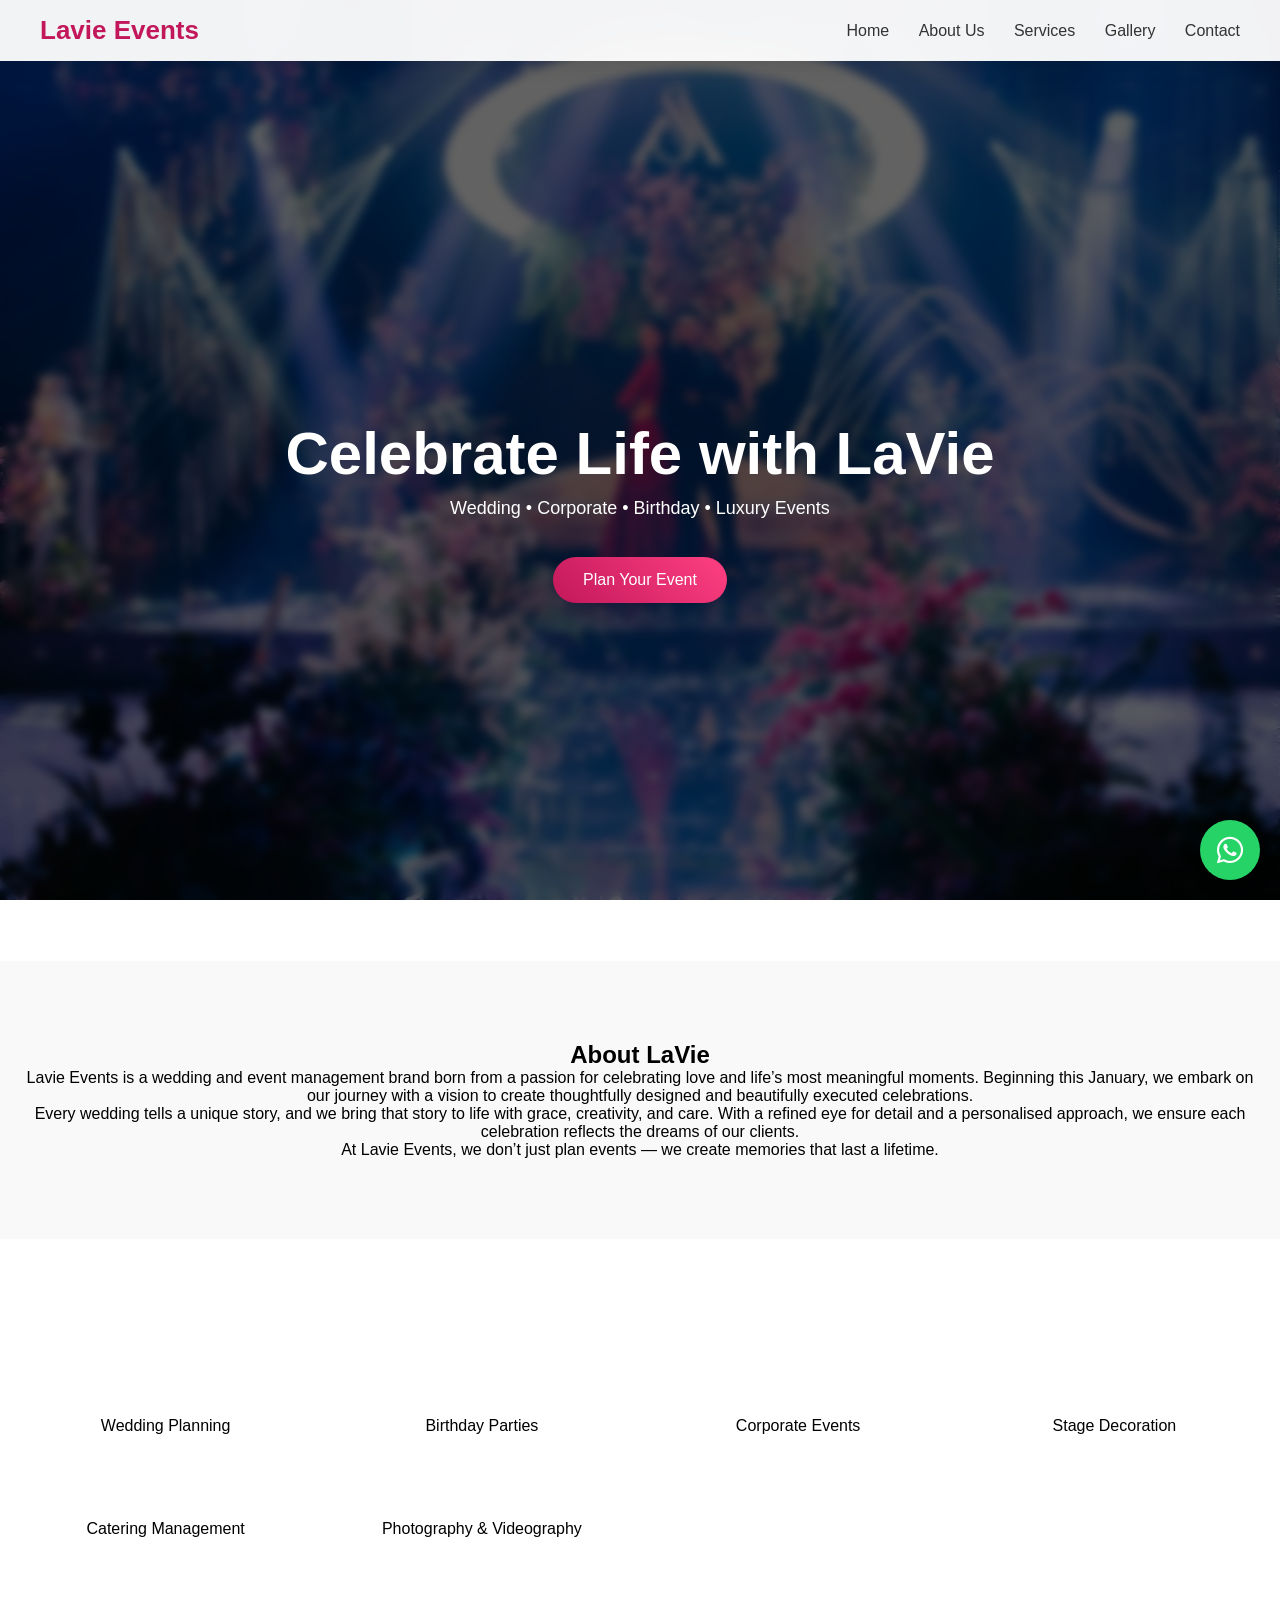
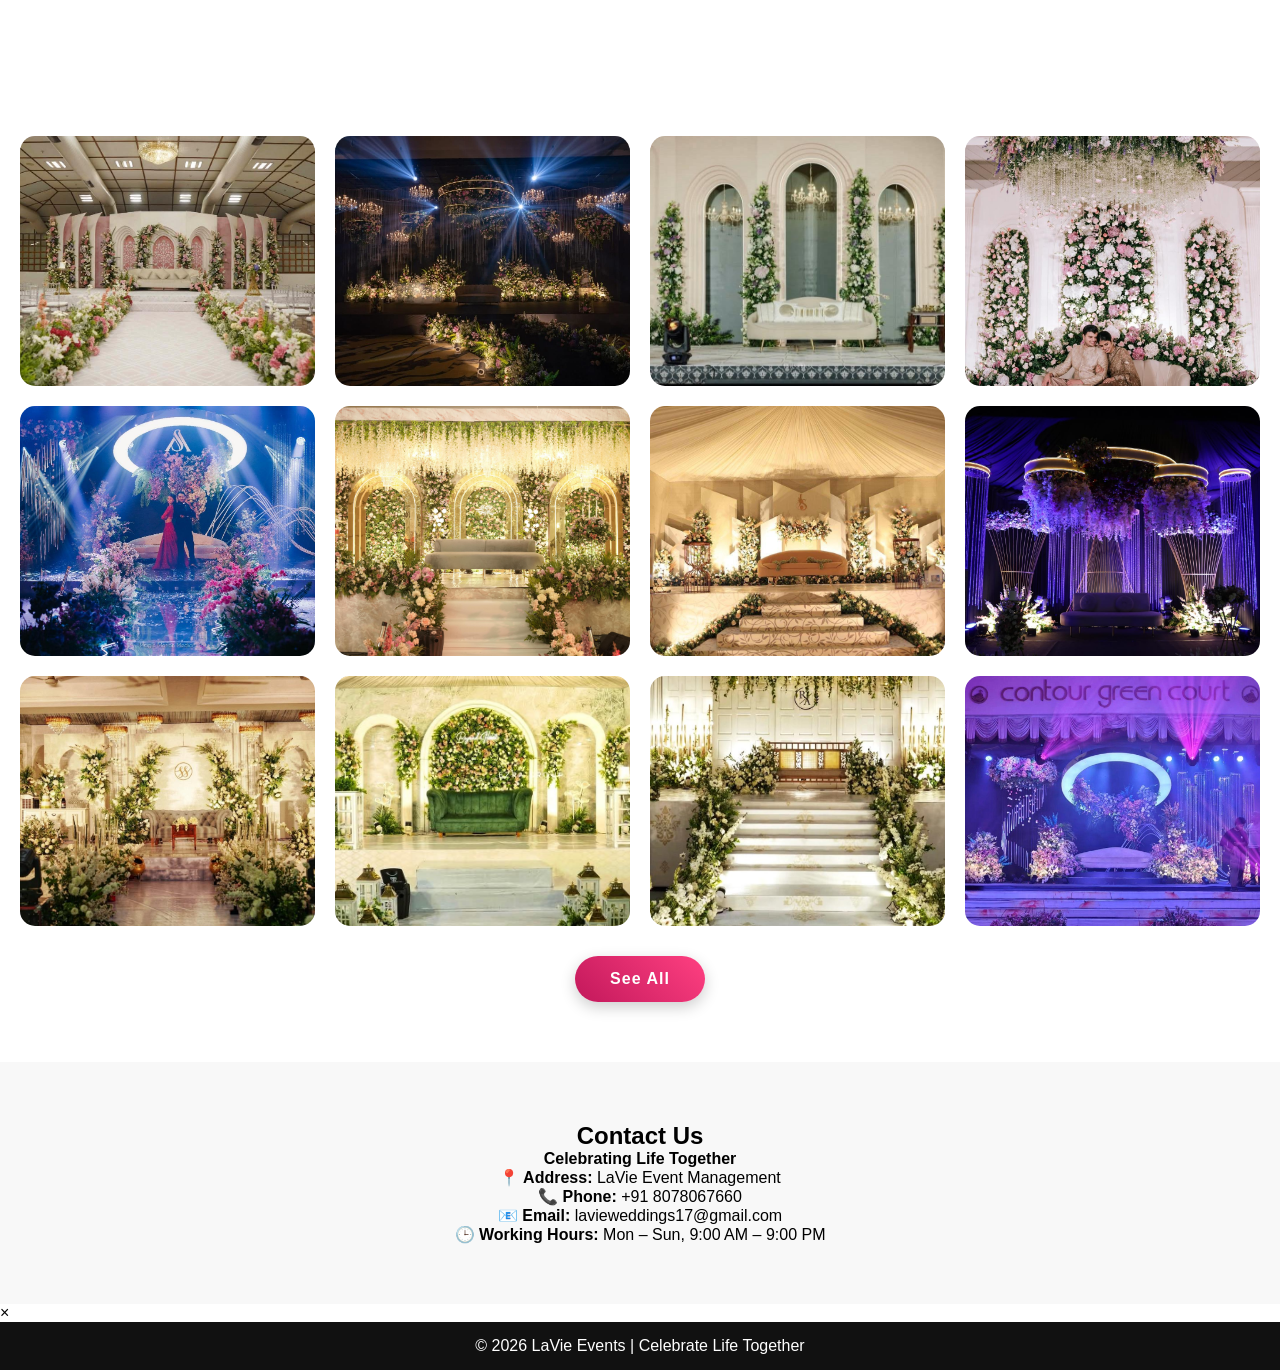
<file: index.html>
<!DOCTYPE html>
<html lang="en">
<head>
    <meta name="viewport" content="width=device-width, initial-scale=1.0">
    <meta charset="UTF-8">
    <title>Lavie Event Management</title>

    <!-- CSS -->
    <link rel="stylesheet" href="style1.css">

    <!-- Font Awesome -->
    <link rel="stylesheet" href="https://cdnjs.cloudflare.com/ajax/libs/font-awesome/6.5.0/css/all.min.css">

    <!-- JS -->
    <script defer src="script1.js"></script>
</head>
<body>

<header>
    <div class="logo">Lavie Events</div>
    <nav>
        <a href="#home">Home</a>
        <a href="#about">About Us</a>
        <a href="#services">Services</a>
        <a href="#gallery">Gallery</a>
        <a href="#contact">Contact</a>
    </nav>
</header>

<!-- HERO -->
<section class="hero" id="home">
    <h1>Celebrate Life with LaVie</h1>
    <p>Wedding • Corporate • Birthday • Luxury Events</p><br>
    <a href="#contact" class="btn">Plan Your Event</a>
</section>

<!-- ABOUT -->
<section class="about-us" id="about">
    <div class="about-container">
        <h2>About LaVie</h2>
        <p>
    Lavie Events is a wedding and event management brand born from a passion
    for celebrating love and life’s most meaningful moments. Beginning this
    January, we embark on our journey with a vision to create thoughtfully
    designed and beautifully executed celebrations.
</p>

<p>
    Every wedding tells a unique story, and we bring that story to life with
    grace, creativity, and care. With a refined eye for detail and a
    personalised approach, we ensure each celebration reflects the dreams of
    our clients.
</p>

<p>
    At Lavie Events, we don’t just plan events — we create memories that last
    a lifetime.
</p>

    </div>
</section>

<!-- WHATSAPP BUTTON -->
<a href="https://wa.me/918078067660" class="whatsapp-buttons" target="_blank">
    <i class="fab fa-whatsapp"></i>
</a>

<!-- SERVICES -->
 
<section class="services" id="services">
    <h2>Our Services</h2>
    <div class="cards">
        <div class="card">Wedding Planning</div>
        <div class="card">Birthday Parties</div>
        <div class="card">Corporate Events</div>
        <div class="card">Stage Decoration</div>
        <div class="card">Catering Management</div>
        <div class="card">Photography & Videography</div>
    </div>
</section>

<!-- GALLERY -->
<section class="gallery" id="gallery">
    <h2>Our Events</h2>

    <div class="gallery-grid">
        <img src="images/images1.jpeg" onclick="openImg(this)">
        <img src="images/images18.jpeg" onclick="openImg(this)">
        <img src="images/images10.jpeg" onclick="openImg(this)">
        <img src="images/images6.jpeg" onclick="openImg(this)">
        <img src="images/images7.jpeg" onclick="openImg(this)">
        <img src="images/images13.jpeg" onclick="openImg(this)">
        <img src="images/images14.jpeg" onclick="openImg(this)">
        <img src="images/images35.jpeg" onclick="openImg(this)">
        <img src="images/images5.jpeg"  onclick="openImg(this)">
        <img src="images/images4.jpeg"  onclick="openImg(this)">
        <img src="images/images9.jpeg"  onclick="openImg(this)">
        <img src="images/images8.jpeg" onclick="openImg(this)">
        <!-- Hidden images -->
        <img src="images/images11.jpeg" class="hidden" onclick="openImg(this)">
        <img src="images/images12.jpeg" class="hidden" onclick="openImg(this)">
        <img src="images/images17.jpeg" class="hidden" onclick="openImg(this)">
        <img src="images/images19.jpeg" class="hidden" onclick="openImg(this)">
        <img src="images/images20.jpeg" class="hidden" onclick="openImg(this)">
        <img src="images/images21.jpeg" class="hidden" onclick="openImg(this)">
        <img src="images/images22.jpeg" class="hidden" onclick="openImg(this)">
        <img src="images/images23.jpeg" class="hidden" onclick="openImg(this)">
        <img src="images/images24.jpeg" class="hidden" onclick="openImg(this)">
        <img src="images/images25.jpeg" class="hidden" onclick="openImg(this)">
        <img src="images/images26.jpeg" class="hidden" onclick="openImg(this)">
        <img src="images/images27.jpeg" class="hidden" onclick="openImg(this)">
        <img src="images/images28.jpeg" class="hidden" onclick="openImg(this)">
        <img src="images/images29.jpeg" class="hidden" onclick="openImg(this)">
        <img src="images/images30.jpeg" class="hidden" onclick="openImg(this)">
        <img src="images/images31.jpeg" class="hidden" onclick="openImg(this)">
        <img src="images/images32.jpeg" class="hidden" onclick="openImg(this)">
        <img src="images/images33.jpeg" class="hidden" onclick="openImg(this)">
        <img src="images/images34.jpeg" class="hidden" onclick="openImg(this)">
    </div>

    <button class="see-all-btn" onclick="seeAll()">See All</button>
</section>

<!-- CONTACT -->
<section class="contact" id="contact">
    <h2>Contact Us</h2>
    <p><b>Celebrating Life Together</b></p>

    <div class="contact-details">
        <p><strong>📍 Address:</strong> LaVie Event Management</p>
        <p><strong>📞 Phone:</strong> +91 8078067660</p>
        <p><strong>📧 Email:</strong> lavieweddings17@gmail.com</p>
        <p><strong>🕒 Working Hours:</strong> Mon – Sun, 9:00 AM – 9:00 PM</p>
    </div>
</section>

<!-- LIGHTBOX -->
<div class="lightbox" id="lightbox">
    <span class="close" onclick="closeImg()">×</span>
    <img id="lightbox-img">
</div>

<footer>
    <p>© 2026 LaVie Events | Celebrate Life Together</p>
</footer>

</body>
</html>
</file>
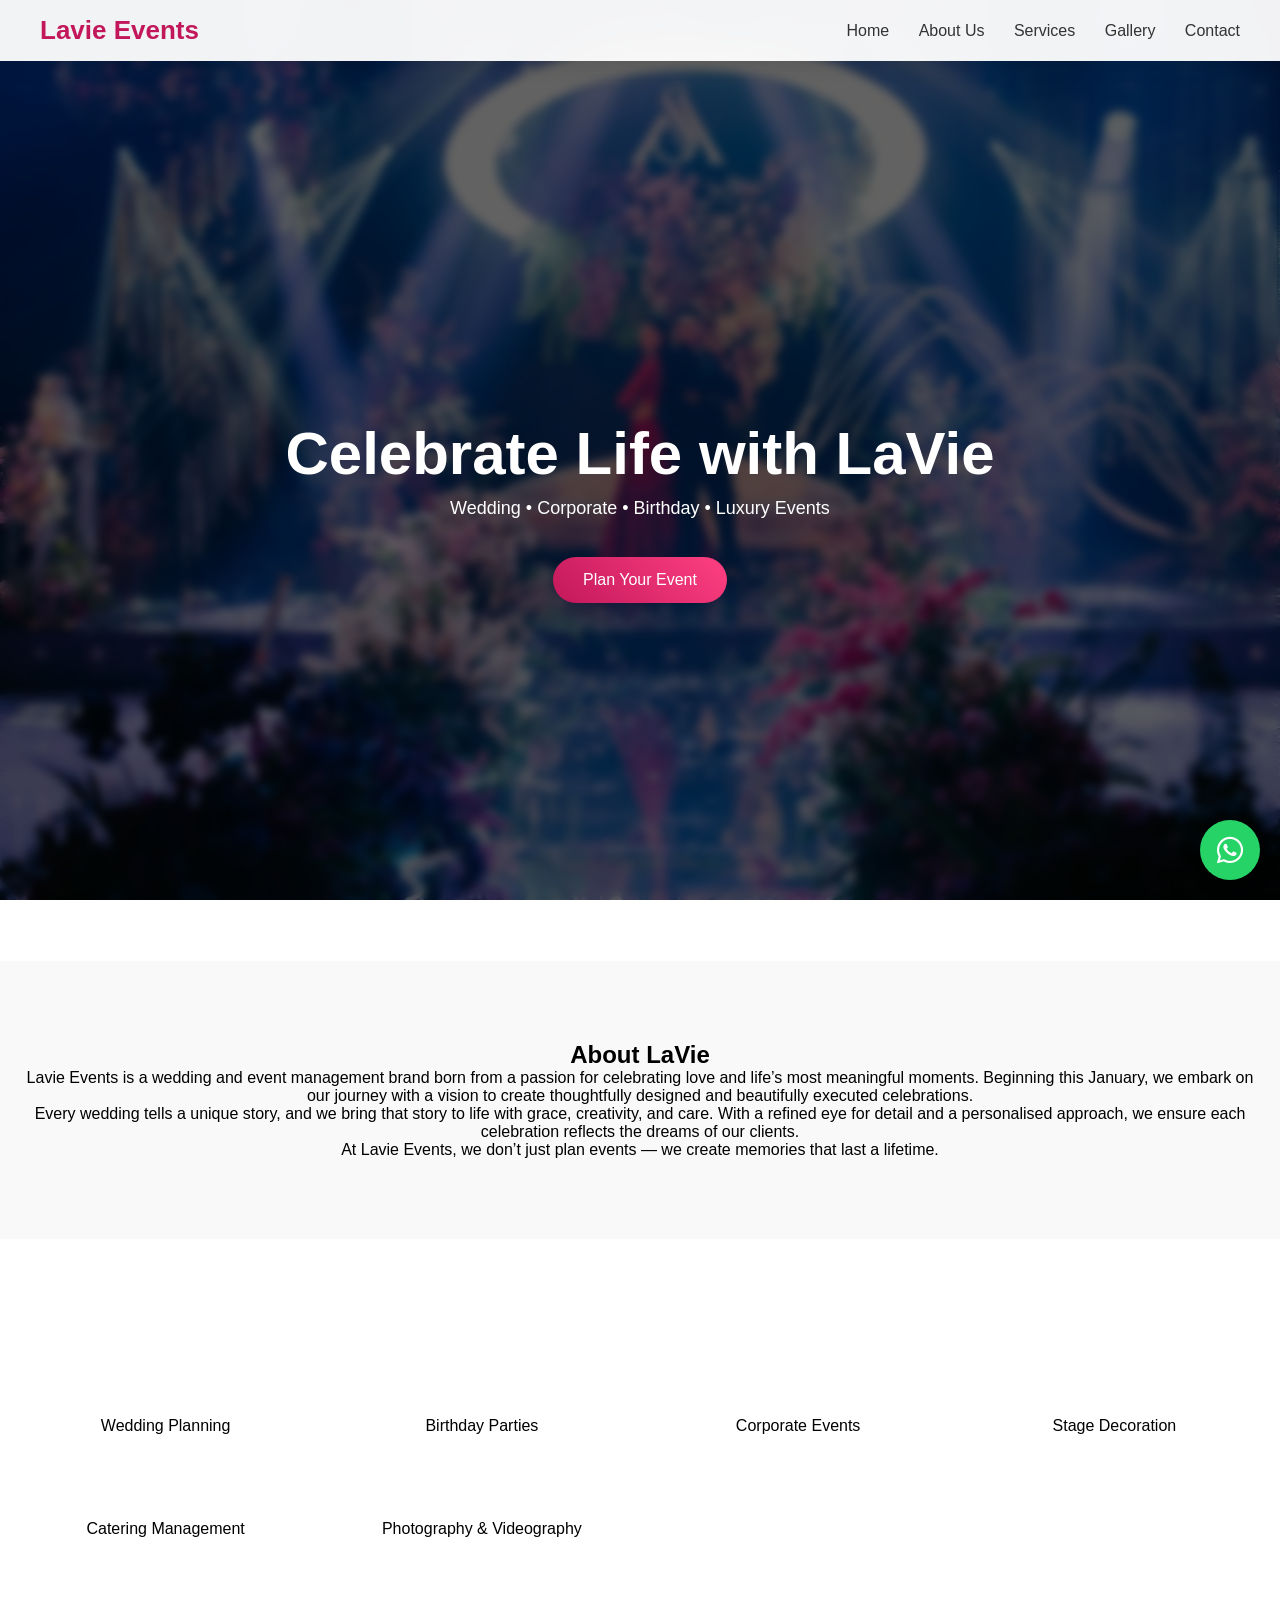
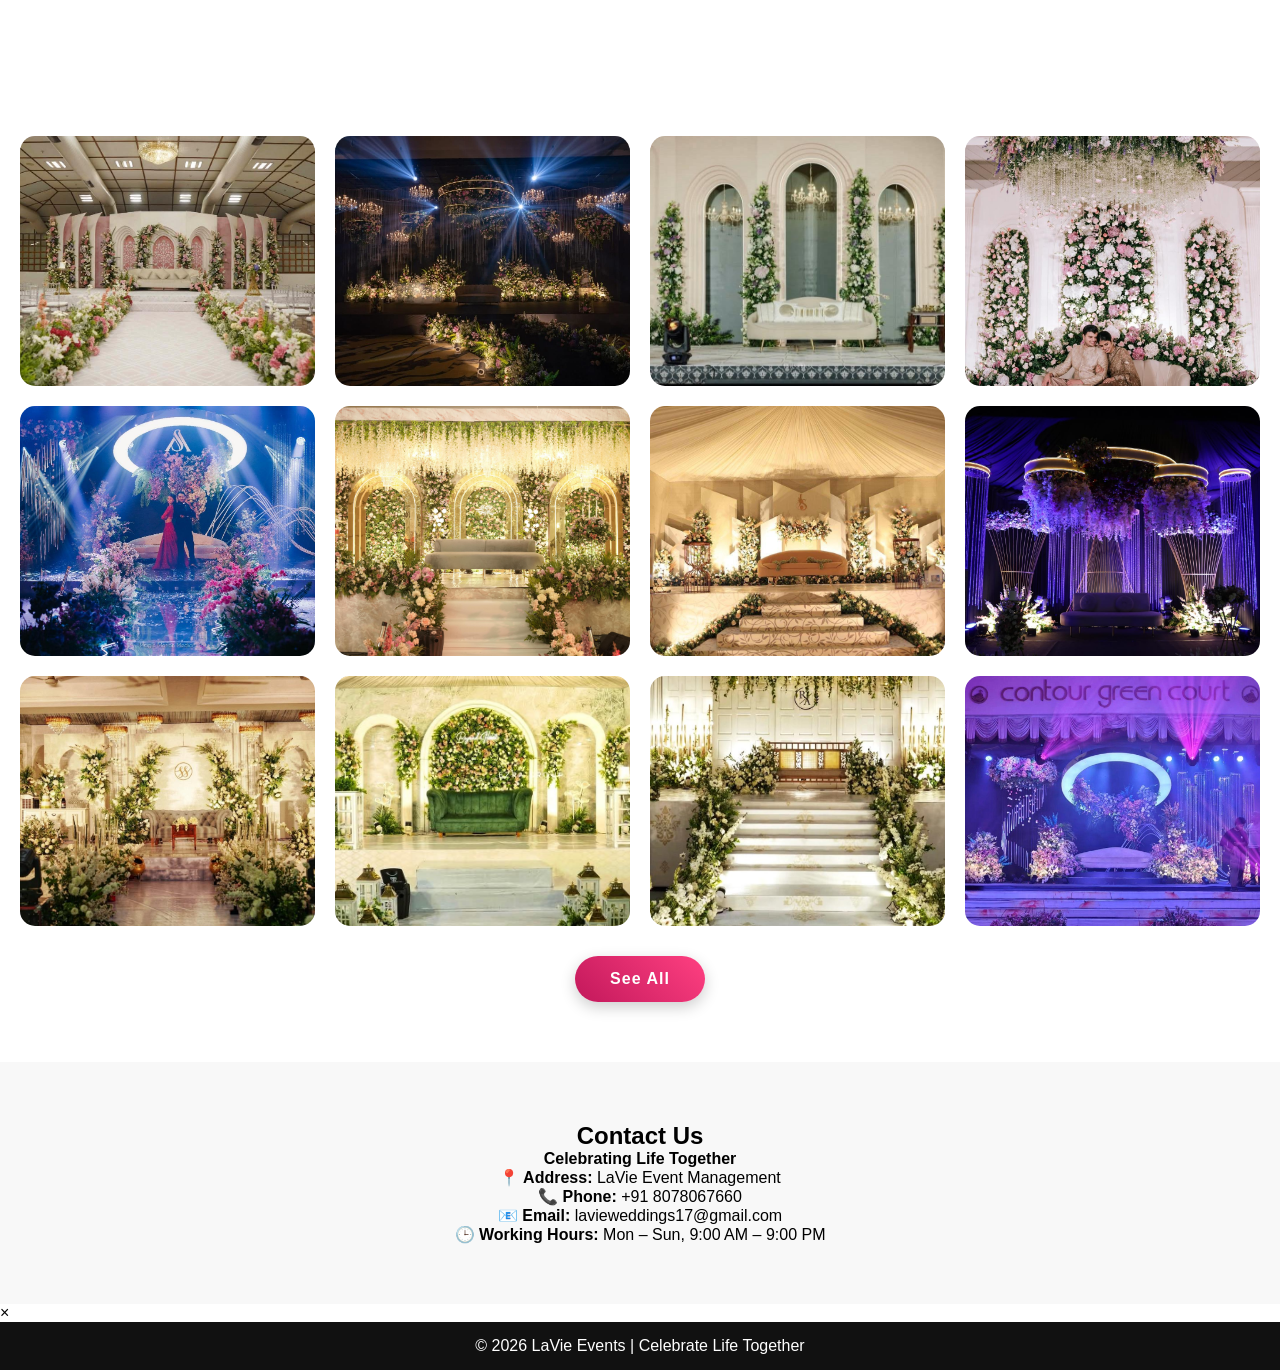
<file: index1.html>
<!DOCTYPE html>
<html lang="en">
<head>
    <meta charset="UTF-8">
    <title>Lavie Event Management</title>

    <!-- CSS -->
    <link rel="stylesheet" href="style1.css">

    <!-- Font Awesome -->
    <link rel="stylesheet" href="https://cdnjs.cloudflare.com/ajax/libs/font-awesome/6.5.0/css/all.min.css">

    <!-- JS -->
    <script defer src="script1.js"></script>
</head>
<body>

<header>
    <div class="logo">Lavie Events</div>
    <nav>
        <a href="#home">Home</a>
        <a href="#about">About Us</a>
        <a href="#services">Services</a>
        <a href="#gallery">Gallery</a>
        <a href="#contact">Contact</a>
    </nav>
</header>

<!-- HERO -->
<section class="hero" id="home">
    <h1>Celebrate Life with LaVie</h1>
    <p>Wedding • Corporate • Birthday • Luxury Events</p><br>
    <a href="#contact" class="btn">Plan Your Event</a>
</section>

<!-- ABOUT -->
<section class="about-us" id="about">
    <div class="about-container">
        <h2>About LaVie</h2>
        <p>
    Lavie Events is a wedding and event management brand born from a passion
    for celebrating love and life’s most meaningful moments. Beginning this
    January, we embark on our journey with a vision to create thoughtfully
    designed and beautifully executed celebrations.
</p>

<p>
    Every wedding tells a unique story, and we bring that story to life with
    grace, creativity, and care. With a refined eye for detail and a
    personalised approach, we ensure each celebration reflects the dreams of
    our clients.
</p>

<p>
    At Lavie Events, we don’t just plan events — we create memories that last
    a lifetime.
</p>

    </div>
</section>

<!-- WHATSAPP BUTTON -->
<a href="https://wa.me/918078067660" class="whatsapp-buttons" target="_blank">
    <i class="fab fa-whatsapp"></i>
</a>

<!-- SERVICES -->
 
<section class="services" id="services">
    <h2>Our Services</h2>
    <div class="cards">
        <div class="card">Wedding Planning</div>
        <div class="card">Birthday Parties</div>
        <div class="card">Corporate Events</div>
        <div class="card">Stage Decoration</div>
        <div class="card">Catering Management</div>
        <div class="card">Photography & Videography</div>
    </div>
</section>

<!-- GALLERY -->
<section class="gallery" id="gallery">
    <h2>Our Events</h2>

    <div class="gallery-grid">
        <img src="images/images1.jpeg" onclick="openImg(this)">
        <img src="images/images18.jpeg" onclick="openImg(this)">
        <img src="images/images10.jpeg" onclick="openImg(this)">
        <img src="images/images6.jpeg" onclick="openImg(this)">
        <img src="images/images7.jpeg" onclick="openImg(this)">
        <img src="images/images13.jpeg" onclick="openImg(this)">
        <img src="images/images14.jpeg" onclick="openImg(this)">
        <img src="images/images35.jpeg" onclick="openImg(this)">
        <img src="images/images5.jpeg"  onclick="openImg(this)">
        <img src="images/images4.jpeg"  onclick="openImg(this)">
        <img src="images/images9.jpeg"  onclick="openImg(this)">
        <img src="images/images8.jpeg" onclick="openImg(this)">
        <!-- Hidden images -->
        <img src="images/images11.jpeg" class="hidden" onclick="openImg(this)">
        <img src="images/images12.jpeg" class="hidden" onclick="openImg(this)">
        <img src="images/images17.jpeg" class="hidden" onclick="openImg(this)">
        <img src="images/images19.jpeg" class="hidden" onclick="openImg(this)">
        <img src="images/images20.jpeg" class="hidden" onclick="openImg(this)">
        <img src="images/images21.jpeg" class="hidden" onclick="openImg(this)">
        <img src="images/images22.jpeg" class="hidden" onclick="openImg(this)">
        <img src="images/images23.jpeg" class="hidden" onclick="openImg(this)">
        <img src="images/images24.jpeg" class="hidden" onclick="openImg(this)">
        <img src="images/images25.jpeg" class="hidden" onclick="openImg(this)">
        <img src="images/images26.jpeg" class="hidden" onclick="openImg(this)">
        <img src="images/images27.jpeg" class="hidden" onclick="openImg(this)">
        <img src="images/images28.jpeg" class="hidden" onclick="openImg(this)">
        <img src="images/images29.jpeg" class="hidden" onclick="openImg(this)">
        <img src="images/images30.jpeg" class="hidden" onclick="openImg(this)">
        <img src="images/images31.jpeg" class="hidden" onclick="openImg(this)">
        <img src="images/images32.jpeg" class="hidden" onclick="openImg(this)">
        <img src="images/images33.jpeg" class="hidden" onclick="openImg(this)">
        <img src="images/images34.jpeg" class="hidden" onclick="openImg(this)">
    </div>

    <button class="see-all-btn" onclick="seeAll()">See All</button>
</section>

<!-- CONTACT -->
<section class="contact" id="contact">
    <h2>Contact Us</h2>
    <p><b>Celebrating Life Together</b></p>

    <div class="contact-details">
        <p><strong>📍 Address:</strong> LaVie Event Management</p>
        <p><strong>📞 Phone:</strong> +91 8078067660</p>
        <p><strong>📧 Email:</strong> lavieweddings17@gmail.com</p>
        <p><strong>🕒 Working Hours:</strong> Mon – Sun, 9:00 AM – 9:00 PM</p>
    </div>
</section>

<!-- LIGHTBOX -->
<div class="lightbox" id="lightbox">
    <span class="close" onclick="closeImg()">×</span>
    <img id="lightbox-img">
</div>

<footer>
    <p>© 2026 LaVie Events | Celebrate Life Together</p>
</footer>

</body>
</html>
</file>
<file: style1.css>
/* RESET */
* {
    margin: 0;
    padding: 0;
    box-sizing: border-box;
}

/* SMOOTH SCROLL */
html {
    scroll-behavior: smooth;
}

/* BODY */
body {
    font-family: "Segoe UI", sans-serif;
    background: url("images/images7.jpeg") no-repeat center/cover fixed;
    position: relative;
}

/* DARK OVERLAY */
body::before {
    content: "";
    position: fixed;
    width: 100%;
    height: 100%;
    background: rgba(0,0,0,0.6);
    backdrop-filter: blur(5px);
    z-index: 0;
}

/* KEEP CONTENT ABOVE OVERLAY */
section, header, footer {
    position: relative;
    z-index: 1;
}

/* HEADER */
header {
    position: sticky;
    top: 0;
    background: rgba(255,255,255,0.95);
    backdrop-filter: blur(10px);
    padding: 15px 40px;
    display: flex;
    justify-content: space-between;
    align-items: center;
    box-shadow: 0 4px 20px rgba(0,0,0,0.1);
}

.logo {
    font-size: 26px;
    font-weight: bold;
    color: #c2185b;
}

/* NAV */
nav a {
    margin-left: 25px;
    text-decoration: none;
    color: #333;
    font-weight: 500;
    position: relative;
}

/* UNDERLINE HOVER EFFECT */
nav a::after {
    content: "";
    position: absolute;
    width: 0%;
    height: 2px;
    left: 0;
    bottom: -5px;
    background: #c2185b;
    transition: 0.3s;
}

nav a:hover::after {
    width: 100%;
}

/* HERO */
.hero {
    height: 100vh;
    display: flex;
    flex-direction: column;
    justify-content: center;
    align-items: center;
    color: white;
    text-align: center;
}

.hero h1 {
    font-size: 60px;
    margin-bottom: 10px;
    animation: fadeUp 1s ease;
}

.hero p {
    font-size: 18px;
    margin-bottom: 20px;
}

/* BUTTON */
.btn {
    display: inline-block;
    background: linear-gradient(45deg, #c2185b, #ff4081);
    color: white;
    padding: 14px 30px;
    border-radius: 30px;
    text-decoration: none;
    transition: 0.3s;
}

.btn:hover {
    transform: scale(1.05);
}

/* ABOUT */
.about-us {
    padding: 80px 20px;
    background: #f9f9f9;
    text-align: center;
}

/* SERVICES */
.services {
    padding: 80px 20px;
    text-align: center;
    color: white;
}

.cards {
    display: grid;
    grid-template-columns: repeat(auto-fit,minmax(250px,1fr));
    gap: 25px;
    margin-top: 40px;
}

/* CARD STYLE */
.card {
    background: rgba(255,255,255,0.95);
    padding: 30px;
    border-radius: 20px;
    transition: 0.4s;
    backdrop-filter: blur(8px);
}

.card:hover {
    transform: translateY(-10px) scale(1.03);
    box-shadow: 0 15px 30px rgba(0,0,0,0.2);
}

/* GALLERY */
.gallery {
    padding: 60px 20px;
    text-align: center;
    color: white;
}

.gallery-grid {
    display: grid;
    grid-template-columns: repeat(auto-fit,minmax(250px,1fr));
    gap: 20px;
}

.gallery-grid img {
    width: 100%;
    height: 250px;
    object-fit: cover;
    border-radius: 15px;
    transition: 0.4s;
}

.gallery-grid img:hover {
    transform: scale(1.08);
}

/* CONTACT */
.contact {
    padding: 60px;
    background: #f8f8f8;
    text-align: center;
}

/* WHATSAPP BUTTON */
.whatsapp-buttons {
    position: fixed;
    bottom: 20px;
    right: 20px;
    background: #25d366;
    width: 60px;
    height: 60px;
    border-radius: 50%;
    display: flex;
    justify-content: center;
    align-items: center;
    color: white;
    font-size: 30px;
    text-decoration: none;
    box-shadow: 0 0 20px rgba(0,0,0,0.3);
    animation: pulse 2s infinite;
}

/* FOOTER */
footer {
    background: #111;
    color: white;
    text-align: center;
    padding: 15px;
}

/* ANIMATIONS */
@keyframes fadeUp {
    from { opacity: 0; transform: translateY(40px); }
    to { opacity: 1; transform: translateY(0); }
}

@keyframes pulse {
    0% { transform: scale(1); }
    50% { transform: scale(1.15); }
    100% { transform: scale(1); }
}

/* MOBILE RESPONSIVE */
@media(max-width:768px) {

    header {
        padding: 15px 20px;
    }

    .hero h1 {
        font-size: 35px;
    }

    nav a {
        margin-left: 10px;
        font-size: 14px;
    }

    .card {
        padding: 20px;
    }
}
/* FIX: Service card text color */
.card {
    background: rgba(255,255,255,0.95);
    padding: 30px;
    border-radius: 20px;
    transition: 0.4s;
    backdrop-filter: blur(8px);
    color: #000; /* ADD THIS LINE */
}
.hidden {
    display: none;
}
.see-all-btn {
    display: inline-block;
    margin-top: 30px;
    padding: 14px 35px;
    font-size: 16px;
    font-weight: 600;
    color: white;
    background: linear-gradient(45deg, #c2185b, #ff4081);
    border: none;
    border-radius: 30px;
    cursor: pointer;
    letter-spacing: 1px;
    transition: 0.3s ease;
    box-shadow: 0 5px 15px rgba(0,0,0,0.2);
    position: relative;
    overflow: hidden;
}
</file>
